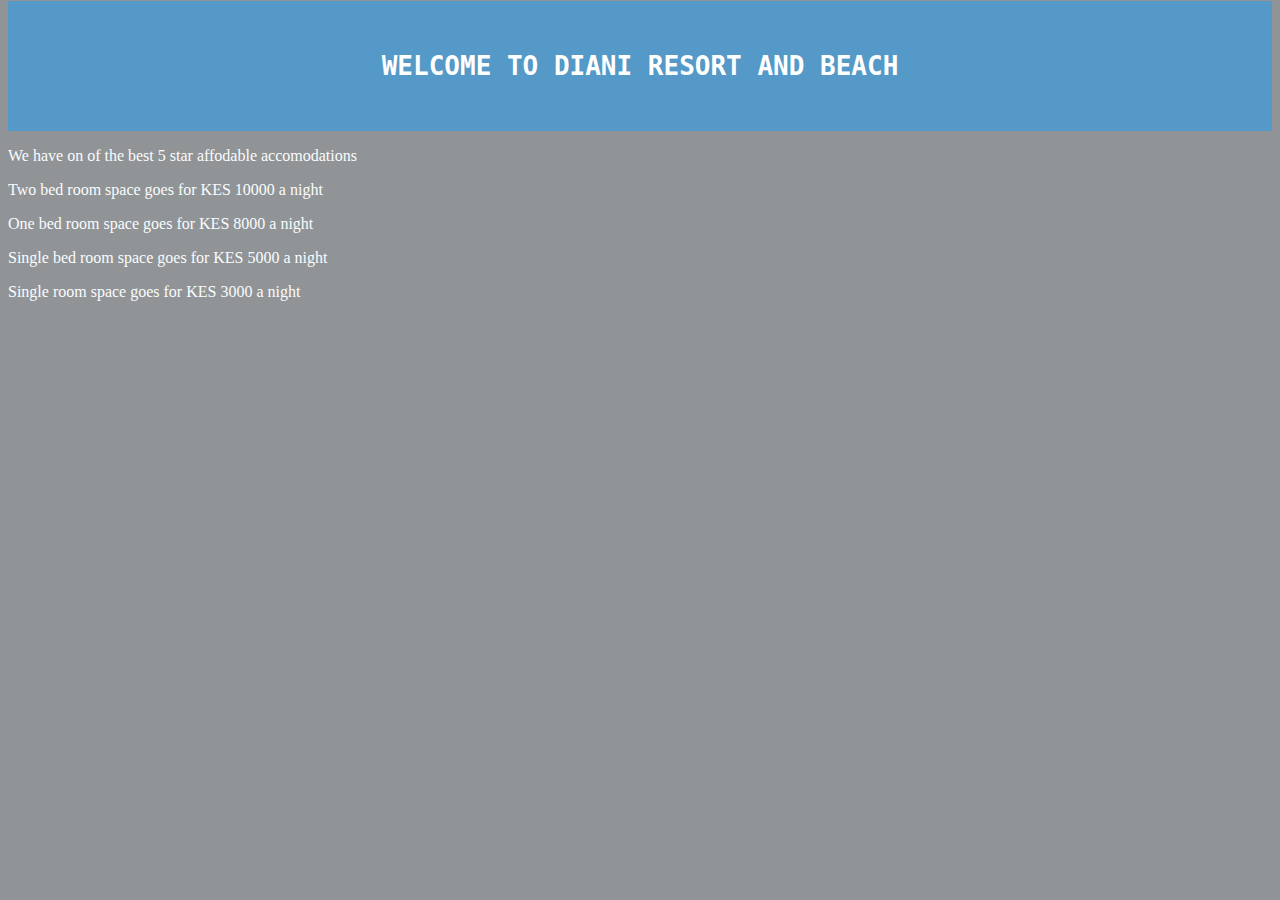
<file: accomodations.html>
<!DOCTYPE html>
<html lang="en" dir="ltr">
  <head>
    <meta charset="utf-8">
    <title></title>
      <link rel="stylesheet" href="css/styles.css">
        <h1>WELCOME TO DIANI RESORT AND BEACH</h1>
  </head>
  <body>
    <p>We have on of the best 5 star affodable accomodations</p>
    <p>Two bed room space goes for KES 10000 a night</p>
    <p>One bed room space goes for KES 8000 a night</p>
    <p>Single bed room space goes for KES 5000 a night</p>
    <p>Single room space goes for KES 3000 a night</p>

  </body>
</html>
</file>
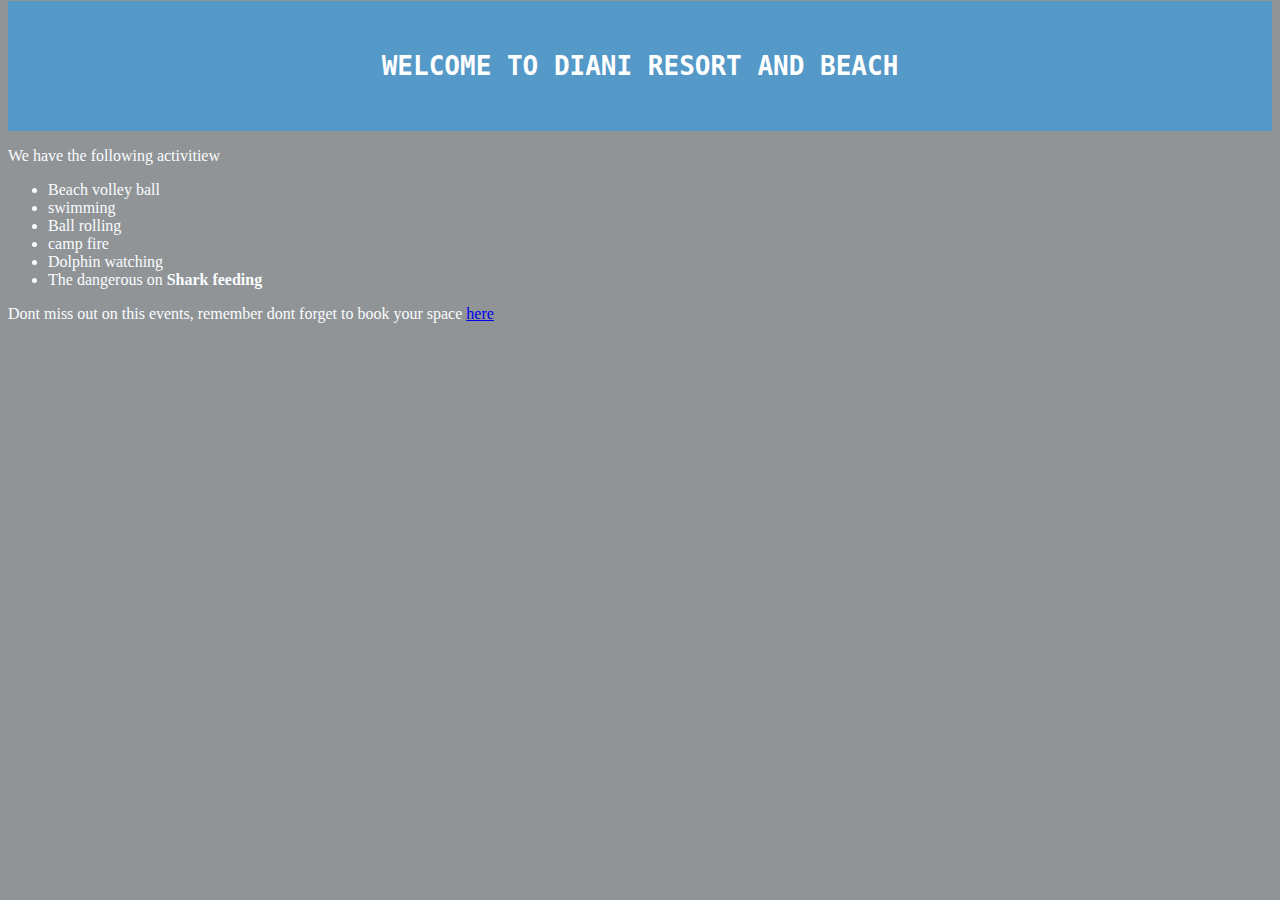
<file: activities.html>
<!DOCTYPE html>
<html lang="en" dir="ltr">
  <head>
    <meta charset="utf-8">
    <title></title>
      <link rel="stylesheet" href="css/styles.css">
  </head>
  <body>
      <h1>WELCOME TO DIANI RESORT AND BEACH</h1>
      <p>We have the following activitiew</p>
      <ul>
        <li>Beach volley ball</li>
        <li>swimming</li>
        <li>Ball rolling</li>
        <li>camp fire</li>
        <li>Dolphin watching</li>
        <li>The dangerous on <strong>Shark feeding</strong></li>
      </ul>
      <p>Dont miss out on this events, remember dont forget to book your space
        <a href="#">here</a></p>

  </body>
</html>
</file>
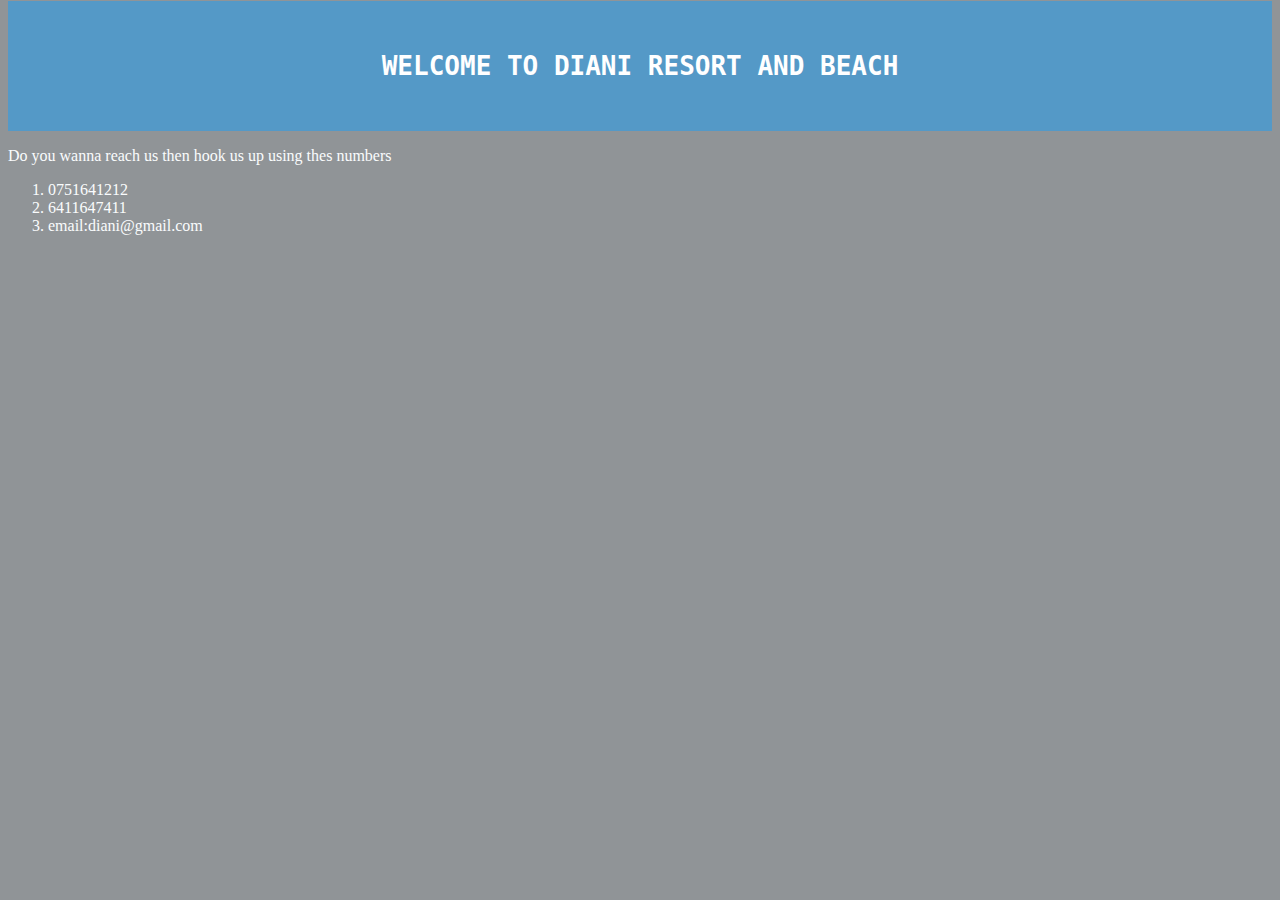
<file: contacts.html>
<!DOCTYPE html>
<html lang="en" dir="ltr">
  <head>
    <meta charset="utf-8">
    <title></title>
      <link rel="stylesheet" href="css/styles.css">
  </head>
  <body>
      <h1>WELCOME TO DIANI RESORT AND BEACH</h1>
      <p>Do you wanna reach us then hook us up using thes numbers</p>
      <ol>
        <li>0751641212</li>
        <li>6411647411</li>
        <li>email:diani@gmail.com</li>
      </ol>
      

  </body>
</html>
</file>
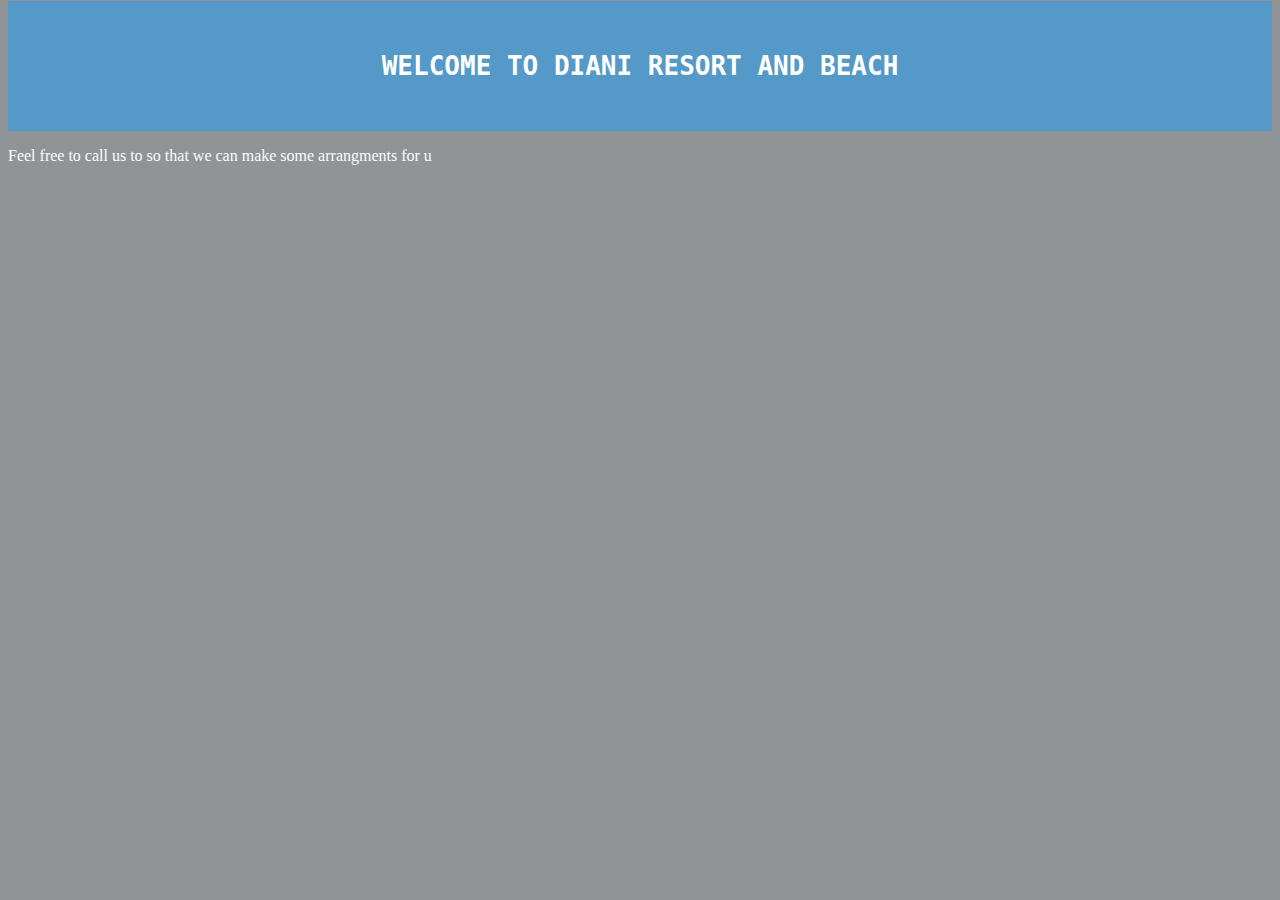
<file: travel_arrangements.html>
<!DOCTYPE html>
<html lang="en" dir="ltr">
  <head>
    <meta charset="utf-8">
    <title></title>
      <link rel="stylesheet" href="css/styles.css">
  </head>
  <body>
      <h1>WELCOME TO DIANI RESORT AND BEACH</h1>
      <p>Feel free to call us to so that we can make some arrangments for u</p>

  </body>
</html>
</file>
<file: css/styles.css>
h1{
  padding: 50px;
  font-family: monospace;
  background-color: rgb(84, 153, 199);
  text-align: center;
  margin: auto;
  color :white;
  margin-top: -7px;
}
body{
  background-color: rgb(144, 148, 151);
  color: #FAFCFD;
}
img{
height: 250px;
width: auto;
}
nav{
  padding: 15px;
  background:#1B2631;
  text-align: right;
  white-space: nowrap;
  overflow: hidden;
}
nav a{
  text-decoration: none;
  padding: inherit;
  background-color: #2E4053 ;
  color: white;
}
nav a:hover{
  opacity: 0.5;
  color: #F6DDCC;
}
</file>
